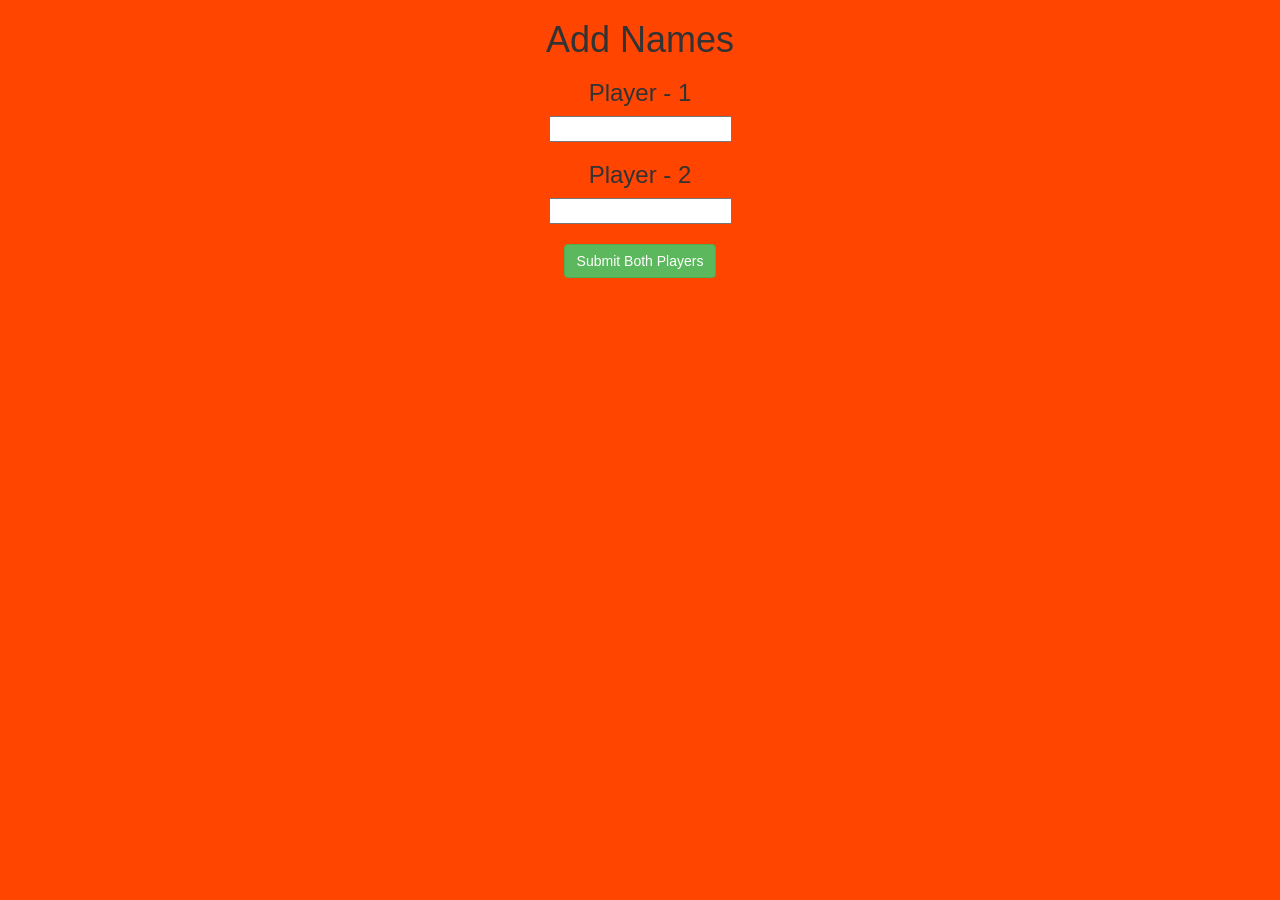
<file: index.html>
<!DOCTYPE html>
<html>
<head>
	<title>Guess The Word</title>

<meta name="viewport" content="width=device-width, initial-scale=1">
<link rel="stylesheet" href="https://maxcdn.bootstrapcdn.com/bootstrap/3.4.0/css/bootstrap.min.css">
<script src="https://ajax.googleapis.com/ajax/libs/jquery/3.4.1/jquery.min.js"></script>
<script src="https://maxcdn.bootstrapcdn.com/bootstrap/3.4.0/js/bootstrap.min.js"></script>
<link rel="stylesheet" type="text/css" href="game.css">
</head>
<body>
	<center>
		<h1>Add Names</h1>
			<h3>Player - 1</h3>
	<input type="text" id="player1_name_input" required><br>
		<h3>Player - 2</h3>
	<input type="text" id="player2_name_input" required><br><br>
	<button onclick="addUser();" class="btn btn-success">Submit Both Players</button>
	<script src="game_login.js"></script>
	</center>
</body>
</html>
</file>
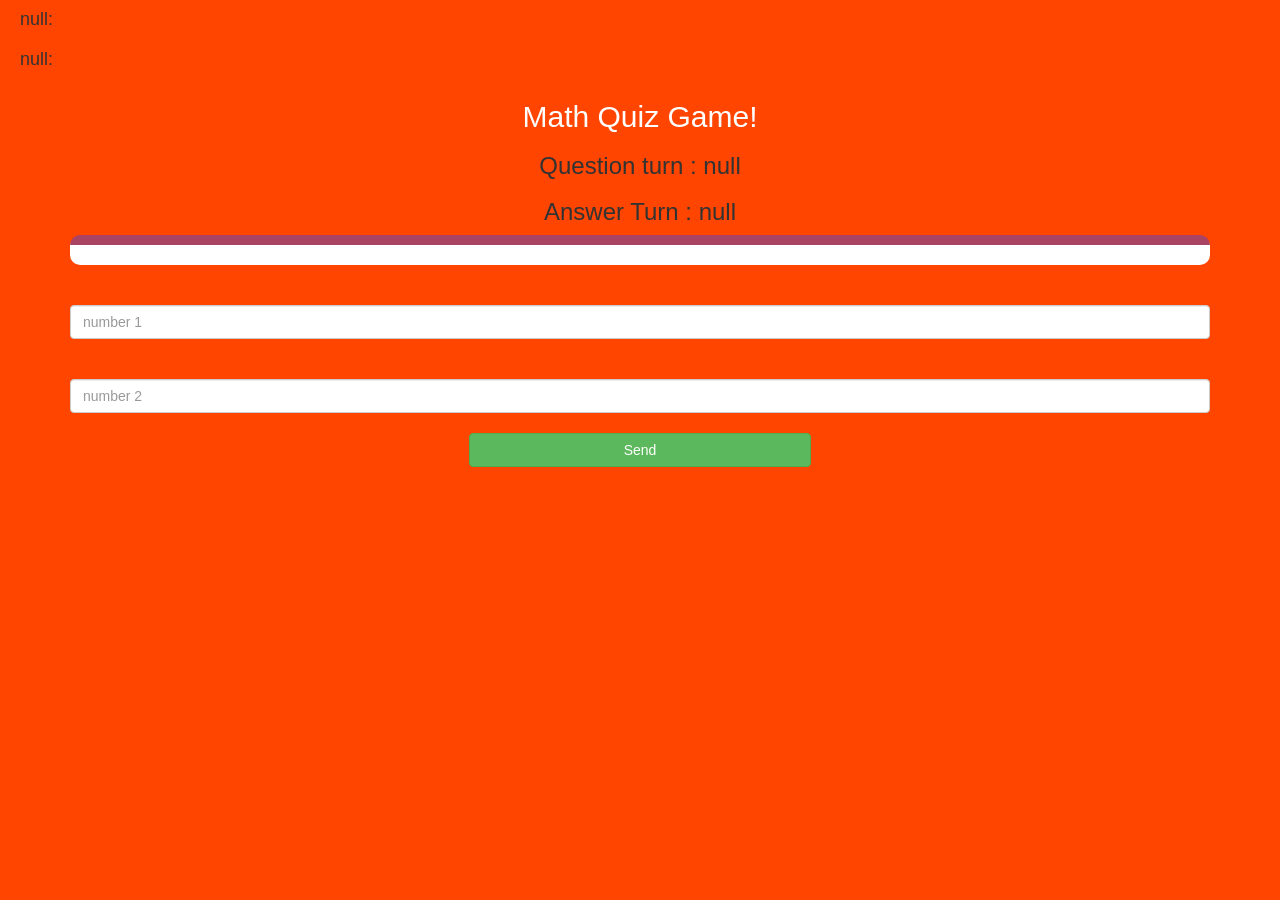
<file: game_page.html>
<!DOCTYPE html>
<html>

<head>
	<title>Guess The Word</title>

	<meta name="viewport" content="width=device-width, initial-scale=1">
	<link rel="stylesheet" href="https://maxcdn.bootstrapcdn.com/bootstrap/3.4.0/css/bootstrap.min.css">
	<script src="https://ajax.googleapis.com/ajax/libs/jquery/3.4.1/jquery.min.js"></script>
	<script src="https://maxcdn.bootstrapcdn.com/bootstrap/3.4.0/js/bootstrap.min.js"></script>
	<link rel="stylesheet" type="text/css" href="game.css">
</head>

<body>
	<h4 id="player1_name"></h4><span id="player1_score"></span>
	<br>
	<h4 id="player2_name"></h4><span id="player2_score"></span>
	<div class="container">
		<div>
			<center>
				<h2 style="color: white;">Math Quiz Game!</h2>
				<h3 id="player_question"></h3>
				<h3 id="player_answer"></h3>
				<div id="output" class="col-10 lg-6"></div>
				<br>
				<br>
				<input type="text" id="number1_in" class="form-control" placeholder="number 1">
				<br>
				<br>
				<input type="text" id="number2_in" class="form-control" placeholder="number 2">
				<br>
				<button onclick="send()" class="btn btn-success" style="width: 30%;">Send</button>
			</center>
		</div>
	</div>

	<script src="game2_function.js"></script>
</body>

</html>
</file>
<file: game.css>
body
{
	background: orangered;
}

	.login_div1 , .login_div2
	{
		background: white;
		padding: 10px;
		float: none;
		border-radius: 15px;
	}


#player1_name , #player2_name
{
	display: inline-block;
	margin-left: 20px;
}
#word
{
	width: 60%;
}
#word_display
{
	letter-spacing: 5px;
}
#output
{
background: white;
border-radius: 10px;
border-top: 10px solid #AA4465;
padding: 10px;
float: none;
text-align: left;
}
</file>
